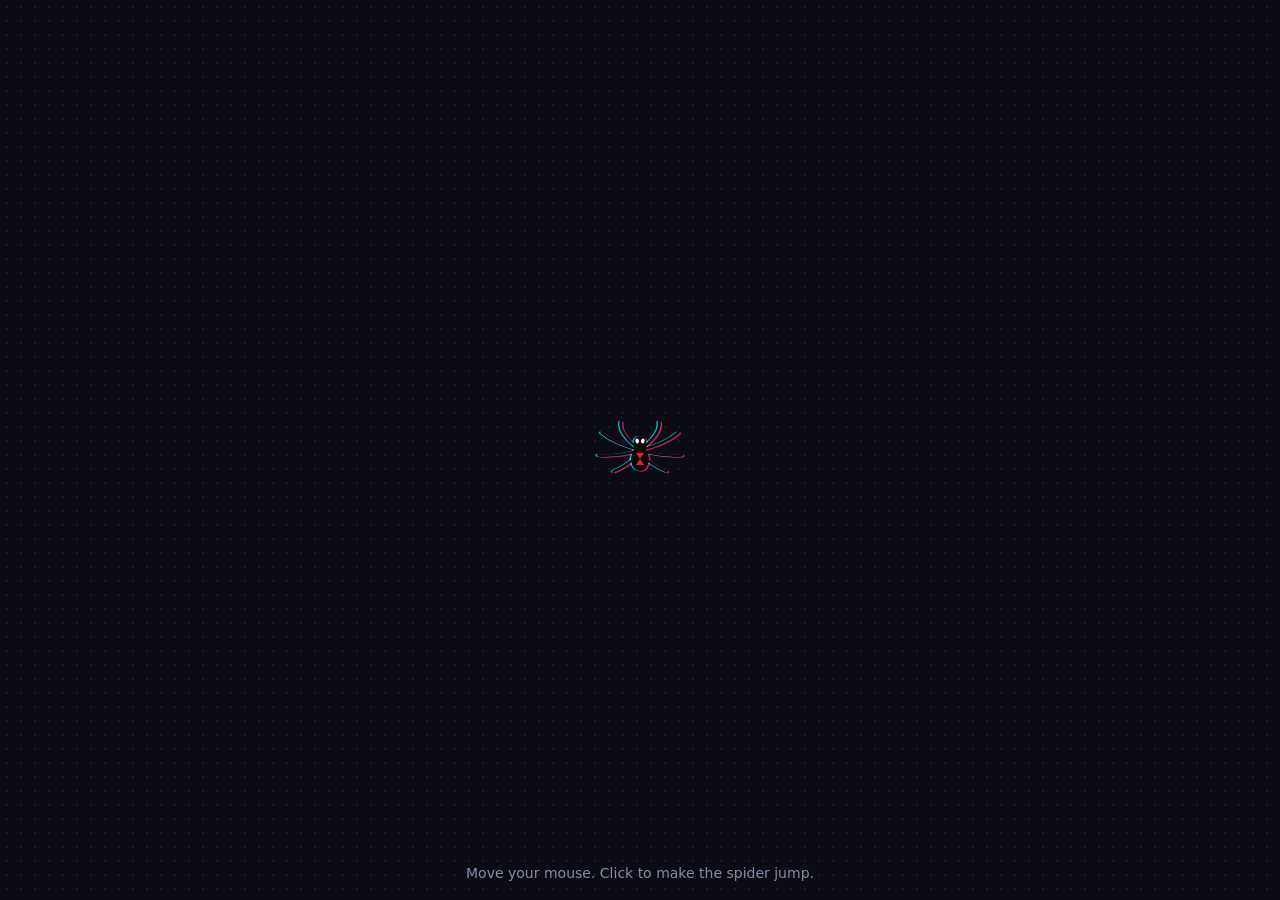
<file: spider-cursor.html>
<!doctype html>
<html lang="en">
<head>
<meta charset="utf-8">
<meta name="viewport" content="width=device-width, initial-scale=1">
<title>Spider-Verse Cursor</title>
<style>
  html, body { margin: 0; height: 100%; background: #0b0b14; overflow: hidden; cursor: none; }
  body {
    background:
      radial-gradient(circle, rgba(255,255,255,.07) 1.2px, transparent 1.6px) 0 0 / 14px 14px,
      #0b0b14;
    font: 14px/1.4 system-ui, sans-serif; color: #8a8aa8;
  }
  canvas { position: fixed; inset: 0; pointer-events: none; }
  p { position: fixed; bottom: 16px; left: 0; right: 0; text-align: center; margin: 0; }
</style>
</head>
<body>
<p>Move your mouse. Click to make the spider jump.</p>
<canvas id="c"></canvas>
<script>
const cv = document.getElementById('c');
const ctx = cv.getContext('2d');
let W, H, dpr;
function resize() {
  dpr = window.devicePixelRatio || 1;
  W = innerWidth; H = innerHeight;
  cv.width = W * dpr; cv.height = H * dpr;
  ctx.setTransform(dpr, 0, 0, dpr, 0, 0);
}
addEventListener('resize', resize); resize();

const mouse = { x: W / 2, y: H / 2 };
addEventListener('pointermove', e => { mouse.x = e.clientX; mouse.y = e.clientY; });

const spider = { x: W / 2, y: H / 2, vx: 0, vy: 0, angle: -Math.PI / 2, hop: 0 };
addEventListener('pointerdown', () => { spider.hop = 1; });

// 8 legs: 4 per side, each with a planted foot that steps when stretched too far.
const LEGS = [];
for (const side of [-1, 1]) {
  for (let i = 0; i < 4; i++) {
    LEGS.push({ side, i, reach: 34 + (i === 1 || i === 2 ? 8 : 0),
                fx: spider.x, fy: spider.y, fromx: 0, fromy: 0, tx: 0, ty: 0, t: 1 });
  }
}

function legRest(l) {
  // foot rests ahead-and-out from the body
  const dir = spider.angle + l.side * (0.6 + l.i * 0.55);
  return { x: spider.x + Math.cos(dir) * l.reach, y: spider.y + Math.sin(dir) * l.reach };
}

function update(dt) {
  const dx = mouse.x - spider.x, dy = mouse.y - spider.y;
  const dist = Math.hypot(dx, dy);
  const k = 14;
  spider.vx += (dx * k - spider.vx * 6) * dt;
  spider.vy += (dy * k - spider.vy * 6) * dt;
  spider.x += spider.vx * dt; spider.y += spider.vy * dt;
  const speed = Math.hypot(spider.vx, spider.vy);
  if (speed > 25) {
    const target = Math.atan2(spider.vy, spider.vx);
    let d = target - spider.angle;
    d = Math.atan2(Math.sin(d), Math.cos(d));
    spider.angle += d * Math.min(1, dt * 12);
  }
  spider.hop = Math.max(0, spider.hop - dt * 3);

  for (const l of LEGS) {
    const rest = legRest(l);
    if (l.t >= 1) {
      if (Math.hypot(l.fx - rest.x, l.fy - rest.y) > l.reach * 0.7) {
        l.fromx = l.fx; l.fromy = l.fy;
        const lead = Math.min(speed * 0.08, 30);
        l.tx = rest.x + Math.cos(spider.angle) * lead;
        l.ty = rest.y + Math.sin(spider.angle) * lead;
        l.t = 0;
      }
    } else {
      l.t = Math.min(1, l.t + dt * (6 + speed / 120));
      const e = l.t * l.t * (3 - 2 * l.t);
      l.fx = l.fromx + (l.tx - l.fromx) * e;
      l.fy = l.fromy + (l.ty - l.fromy) * e;
    }
  }
}

function drawLeg(l, ox, oy, color) {
  const hip = { x: spider.x + ox, y: spider.y + oy };
  const foot = { x: l.fx + ox, y: l.fy + oy };
  const mx = (hip.x + foot.x) / 2, my = (hip.y + foot.y) / 2;
  const d = Math.hypot(foot.x - hip.x, foot.y - hip.y);
  // knee bows outward, away from the body axis
  const nx = -(foot.y - hip.y) / (d || 1), ny = (foot.x - hip.x) / (d || 1);
  const bow = 14 * l.side;
  const knee = { x: mx + nx * bow, y: my + ny * bow };
  ctx.strokeStyle = color;
  ctx.lineWidth = 2.6;
  ctx.lineCap = 'round'; ctx.lineJoin = 'round';
  ctx.beginPath();
  ctx.moveTo(hip.x, hip.y);
  ctx.quadraticCurveTo(knee.x, knee.y - 10, foot.x, foot.y);
  ctx.stroke();
}

function drawBody(ox, oy, body, mark) {
  const s = 1 + spider.hop * 0.35;
  ctx.save();
  ctx.translate(spider.x + ox, spider.y + oy);
  ctx.rotate(spider.angle + Math.PI / 2);
  ctx.scale(s, s);
  ctx.fillStyle = body;
  // abdomen
  ctx.beginPath(); ctx.ellipse(0, 9, 9, 12, 0, 0, Math.PI * 2); ctx.fill();
  // head
  ctx.beginPath(); ctx.ellipse(0, -7, 6.5, 7, 0, 0, Math.PI * 2); ctx.fill();
  if (mark) {
    // the red hourglass-ish emblem on the back
    ctx.fillStyle = mark;
    ctx.beginPath();
    ctx.moveTo(-4, 3); ctx.lineTo(4, 3); ctx.lineTo(0, 9);
    ctx.lineTo(4, 15); ctx.lineTo(-4, 15); ctx.lineTo(0, 9); ctx.closePath();
    ctx.fill();
    // eyes
    ctx.fillStyle = '#fff';
    ctx.beginPath(); ctx.ellipse(-2.8, -9, 1.8, 2.4, -0.3, 0, Math.PI * 2); ctx.fill();
    ctx.beginPath(); ctx.ellipse(2.8, -9, 1.8, 2.4, 0.3, 0, Math.PI * 2); ctx.fill();
  }
  ctx.restore();
}

function draw() {
  ctx.clearRect(0, 0, W, H);
  const speed = Math.hypot(spider.vx, spider.vy);
  // Spider-Verse chromatic misprint: offset cyan/magenta ghosts that widen with speed.
  const g = 1.5 + Math.min(speed / 220, 4) + spider.hop * 4;
  ctx.globalCompositeOperation = 'lighter';
  for (const l of LEGS) drawLeg(l, -g, 0, 'rgba(0,229,255,.75)');
  drawBody(-g, 0, 'rgba(0,229,255,.75)');
  for (const l of LEGS) drawLeg(l, g, g * 0.5, 'rgba(255,40,120,.75)');
  drawBody(g, g * 0.5, 'rgba(255,40,120,.75)');
  ctx.globalCompositeOperation = 'source-over';
  for (const l of LEGS) drawLeg(l, 0, 0, '#0a0a0a');
  drawBody(0, 0, '#0a0a0a', '#e4202a');
}

let last = performance.now();
function frame(now) {
  const dt = Math.min((now - last) / 1000, 0.05); last = now;
  update(dt); draw();
  requestAnimationFrame(frame);
}
requestAnimationFrame(frame);
</script>
</body>
</html>
</file>
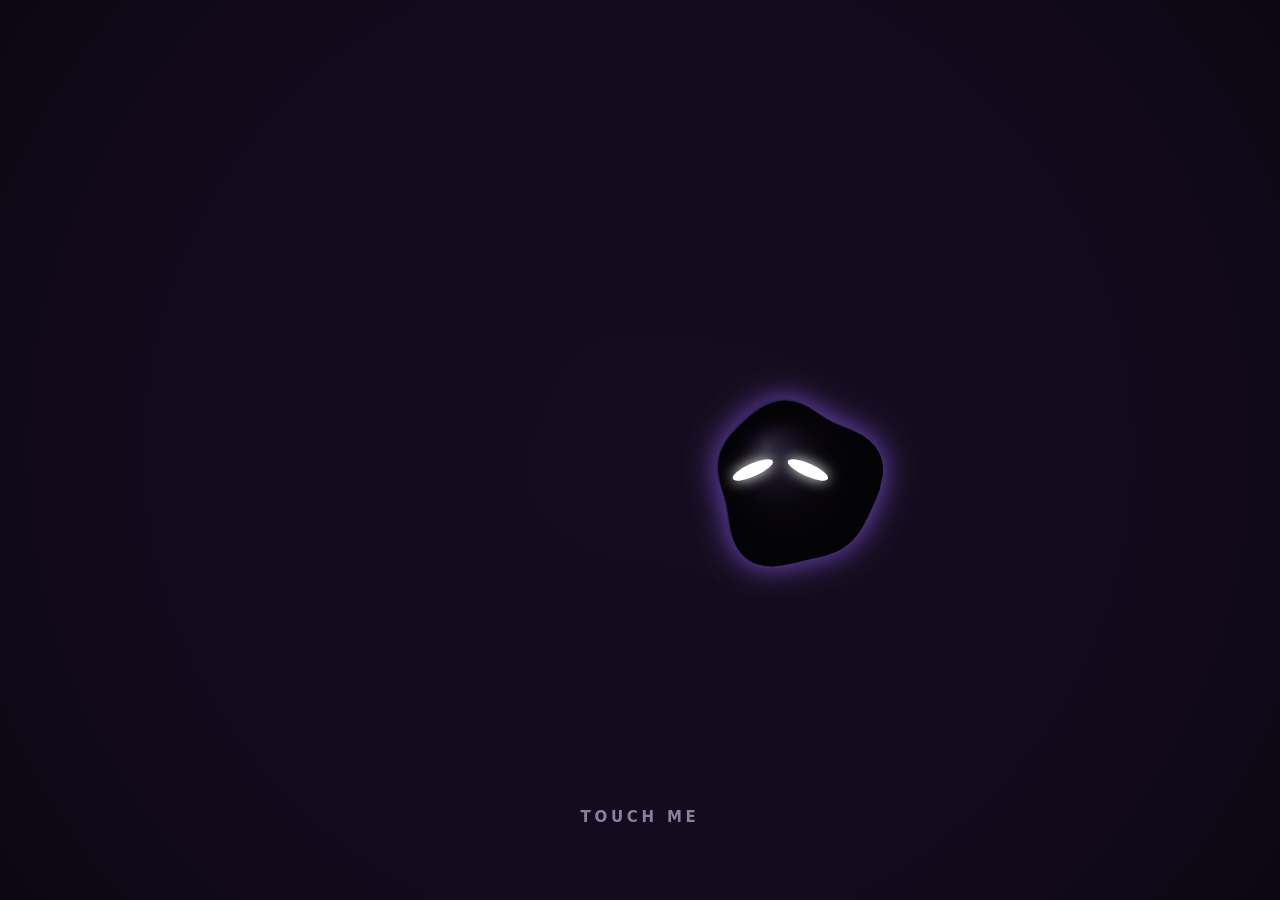
<file: venom/venom.html>
<!doctype html>
<html lang="en">
<head>
<meta charset="utf-8">
<meta name="viewport" content="width=device-width, initial-scale=1, user-scalable=no">
<title>Venom</title>
<style>
  html, body { margin: 0; height: 100%; overflow: hidden; background: #0b0710; }
  canvas { display: block; width: 100vw; height: 100vh; touch-action: none; cursor: crosshair; }
  #hint { position: fixed; inset: auto 0 8% 0; text-align: center; color: #8a7fa0;
          font: 600 15px/1.4 system-ui, sans-serif; letter-spacing: .25em; text-transform: uppercase;
          pointer-events: none; transition: opacity 1s; }
</style>
</head>
<body>
<canvas id="c"></canvas>
<div id="hint">Touch me</div>
<script>
(() => {
  const cv = document.getElementById('c'), ctx = cv.getContext('2d');
  const hint = document.getElementById('hint');
  let W, H, DPR;
  function resize() {
    DPR = Math.min(window.devicePixelRatio || 1, 2);
    W = innerWidth; H = innerHeight;
    cv.width = W * DPR; cv.height = H * DPR;
    ctx.setTransform(DPR, 0, 0, DPR, 0, 0);
  }
  addEventListener('resize', resize); resize();

  const rnd = (a, b) => a + Math.random() * (b - a);
  const blob = { x: W / 2, y: H / 2, vx: 0, vy: 0, r: Math.min(W, H) * 0.09, squash: 0 };
  const ptr = { x: W / 2, y: H / 2, down: false, active: false };
  let tendrils = [], drops = [], t = 0, lastTouch = -99;

  class Tendril {
    constructor(angle, len, life) {
      this.angle = angle; this.len = len; this.life = life; this.age = 0;
      this.n = 22; this.seg = len / this.n; this.grow = 0; this.phase = rnd(0, 6.28);
      this.w = rnd(0.8, 1.2) * blob.r * 0.42;
      this.pts = [];
      for (let i = 0; i < this.n; i++) {
        const x = blob.x + Math.cos(angle) * i * this.seg, y = blob.y + Math.sin(angle) * i * this.seg;
        this.pts.push({ x, y, px: x, py: y });
      }
    }
    update(goal) {
      this.age++;
      const dying = this.age > this.life;
      this.grow += ((dying ? 0 : 1) - this.grow) * 0.12;
      const base = this.pts[0];
      base.x = blob.x + Math.cos(this.angle) * blob.r * 0.6;
      base.y = blob.y + Math.sin(this.angle) * blob.r * 0.6;
      const tip = this.pts[this.n - 1];
      // pull the tip toward the goal (limited reach), with a whip wobble
      let dx = goal.x - base.x, dy = goal.y - base.y;
      const d = Math.hypot(dx, dy) || 1, reach = Math.min(d, this.len * 0.97);
      const gx = base.x + dx / d * reach, gy = base.y + dy / d * reach;
      tip.x += (gx - tip.x) * 0.16 * (dying ? 0.2 : 1);
      tip.y += (gy - tip.y) * 0.16 * (dying ? 0.2 : 1);
      for (let i = 1; i < this.n; i++) {
        const p = this.pts[i];
        const vx = (p.x - p.px) * 0.9, vy = (p.y - p.py) * 0.9;
        p.px = p.x; p.py = p.y;
        const wob = Math.sin(t * 6 + this.phase + i * 0.7) * 0.35 * (i / this.n);
        p.x += vx - dy / d * wob; p.y += vy + dx / d * wob;
      }
      for (let k = 0; k < 6; k++) {
        base.x = blob.x + Math.cos(this.angle) * blob.r * 0.6;
        base.y = blob.y + Math.sin(this.angle) * blob.r * 0.6;
        for (let i = 1; i < this.n; i++) {
          const a = this.pts[i - 1], b = this.pts[i];
          const ex = b.x - a.x, ey = b.y - a.y, el = Math.hypot(ex, ey) || 1;
          const diff = (el - this.seg * Math.max(this.grow, 0.2)) / el;
          if (i === 1) { b.x -= ex * diff; b.y -= ey * diff; }
          else { a.x += ex * diff * 0.5; a.y += ey * diff * 0.5; b.x -= ex * diff * 0.5; b.y -= ey * diff * 0.5; }
        }
      }
      return !(dying && this.grow < 0.03);
    }
    draw() {
      ctx.lineCap = 'round'; ctx.lineJoin = 'round';
      for (const pass of [0, 1]) {
        for (let i = 1; i < this.n; i++) {
          const a = this.pts[i - 1], b = this.pts[i];
          const k = Math.pow(1 - i / this.n, 0.55) * this.grow;
          ctx.beginPath(); ctx.moveTo(a.x, a.y); ctx.lineTo(b.x, b.y);
          if (pass === 0) { ctx.strokeStyle = '#030204'; ctx.lineWidth = Math.max(1, this.w * 2 * k); }
          else { ctx.strokeStyle = 'rgba(190,170,255,.07)'; ctx.lineWidth = Math.max(0.5, this.w * 0.35 * k); }
          ctx.stroke();
        }
      }
    }
  }

  function burst(x, y) {
    lastTouch = t;
    hint.style.opacity = 0;
    // blob lunges at the touch
    const dx = x - blob.x, dy = y - blob.y, d = Math.hypot(dx, dy) || 1;
    blob.vx += dx / d * Math.min(d * 0.06, 22); blob.vy += dy / d * Math.min(d * 0.06, 22);
    blob.squash = 1;
    const base = Math.atan2(dy, dx);
    for (let i = 0; i < 6; i++) {
      tendrils.push(new Tendril(base + rnd(-1.3, 1.3), rnd(1.6, 3.2) * blob.r * 2.2, rnd(50, 110)));
    }
    for (let i = 0; i < 18; i++) {
      const a = rnd(0, 6.28), s = rnd(2, 9);
      drops.push({ x: blob.x, y: blob.y, vx: Math.cos(a) * s + dx / d * 3, vy: Math.sin(a) * s + dy / d * 3,
                   r: rnd(2, 7), life: rnd(40, 90) });
    }
    if (tendrils.length > 40) tendrils.splice(0, tendrils.length - 40);
  }

  function setPtr(e) { ptr.x = e.clientX; ptr.y = e.clientY; ptr.active = true; }
  cv.addEventListener('pointerdown', e => { setPtr(e); ptr.down = true; cv.setPointerCapture(e.pointerId); burst(ptr.x, ptr.y); });
  cv.addEventListener('pointermove', e => { setPtr(e); if (ptr.down && Math.random() < 0.18) burst(ptr.x, ptr.y); });
  const up = () => { ptr.down = false; };
  cv.addEventListener('pointerup', up); cv.addEventListener('pointercancel', up);

  function drawBlob() {
    const sp = Math.hypot(blob.vx, blob.vy), ang = Math.atan2(blob.vy, blob.vx);
    const N = 36, pts = [];
    for (let i = 0; i < N; i++) {
      const a = i / N * Math.PI * 2;
      let r = blob.r * (1 + 0.07 * Math.sin(a * 3 + t * 2.1) + 0.05 * Math.sin(a * 5 - t * 3.3)
                          + 0.12 * blob.squash * Math.sin(a * 2 + t * 14));
      r *= 1 + Math.cos(a - ang) * Math.min(sp * 0.02, 0.35);   // stretch along motion
      pts.push([blob.x + Math.cos(a) * r, blob.y + Math.sin(a) * r]);
    }
    ctx.beginPath();
    for (let i = 0; i < N; i++) {
      const p = pts[i], q = pts[(i + 1) % N];
      const mx = (p[0] + q[0]) / 2, my = (p[1] + q[1]) / 2;
      if (i === 0) ctx.moveTo(mx, my);
      else ctx.quadraticCurveTo(p[0], p[1], mx, my);
    }
    ctx.closePath();
    ctx.shadowColor = 'rgba(150,100,255,.55)'; ctx.shadowBlur = 28;
    ctx.fillStyle = '#030204'; ctx.fill();
    ctx.shadowBlur = 0;
    const g = ctx.createRadialGradient(blob.x - blob.r * .35, blob.y - blob.r * .45, 2, blob.x, blob.y, blob.r);
    g.addColorStop(0, 'rgba(200,185,255,.22)'); g.addColorStop(.5, 'rgba(120,90,200,.05)'); g.addColorStop(1, 'rgba(0,0,0,0)');
    ctx.fillStyle = g; ctx.fill();
    // eyes look toward the pointer
    const lookA = Math.atan2(ptr.y - blob.y, ptr.x - blob.x);
    const ox = Math.cos(lookA) * blob.r * 0.18, oy = Math.sin(lookA) * blob.r * 0.18;
    const squint = 0.55 + 0.45 * Math.min(1, blob.squash + (t - lastTouch < 1.5 ? 0.4 : 0));
    ctx.fillStyle = '#fff'; ctx.shadowColor = '#fff'; ctx.shadowBlur = 14;
    for (const s of [-1, 1]) {
      ctx.save();
      ctx.translate(blob.x + ox + s * blob.r * 0.34, blob.y + oy - blob.r * 0.12);
      ctx.rotate(s * 0.42);
      ctx.beginPath(); ctx.ellipse(0, 0, blob.r * 0.27, blob.r * 0.1 * squint + 2, 0, 0, 7); ctx.fill();
      ctx.restore();
    }
    ctx.shadowBlur = 0;
    // grin after being touched
    if (t - lastTouch < 3) {
      const open = Math.min(1, (3 - (t - lastTouch)) / 1.5);
      ctx.strokeStyle = '#fff'; ctx.lineWidth = 2.5; ctx.lineCap = 'round';
      ctx.beginPath();
      const gx = blob.x + ox * 0.6, gy = blob.y + blob.r * 0.38 + oy * 0.6;
      ctx.moveTo(gx - blob.r * 0.5, gy - 4);
      for (let i = 0; i <= 8; i++) {
        const x = gx - blob.r * 0.5 + i / 8 * blob.r;
        ctx.lineTo(x, gy + (i % 2 ? 1 : -1) * 6 * open + Math.sin(i / 8 * Math.PI) * 10 * open);
      }
      ctx.stroke();
    }
  }

  function frame() {
    t += 1 / 60;
    ctx.fillStyle = 'rgba(11,7,16,.55)'; ctx.fillRect(0, 0, W, H);   // soft trails
    const vg = ctx.createRadialGradient(W / 2, H / 2, Math.min(W, H) * .2, W / 2, H / 2, Math.max(W, H) * .75);
    vg.addColorStop(0, 'rgba(60,35,95,.12)'); vg.addColorStop(1, 'rgba(0,0,0,.35)');
    ctx.fillStyle = vg; ctx.fillRect(0, 0, W, H);

    // blob chases the pointer when touched, otherwise drifts
    const tx = ptr.active ? ptr.x : W / 2 + Math.cos(t * .6) * W * .15;
    const ty = ptr.active ? ptr.y : H / 2 + Math.sin(t * .8) * H * .12;
    const near = ptr.down ? 0.012 : 0.0035;
    blob.vx += (tx - blob.x) * near; blob.vy += (ty - blob.y) * near;
    blob.vx *= 0.9; blob.vy *= 0.9;
    blob.x += blob.vx; blob.y += blob.vy;
    blob.squash *= 0.93;

    // tendrils reach for the pointer
    if (ptr.down && t % 0.2 < 1 / 60 + 0.001) burst(ptr.x, ptr.y);
    tendrils = tendrils.filter(td => td.update(ptr.active ? ptr : { x: blob.x + 120, y: blob.y }));
    tendrils.forEach(td => td.draw());

    for (const d of drops) {
      d.vy += 0.25; d.x += d.vx; d.y += d.vy; d.vx *= 0.99; d.life--;
      ctx.globalAlpha = Math.max(0, Math.min(1, d.life / 30));
      ctx.fillStyle = '#030204'; ctx.beginPath(); ctx.arc(d.x, d.y, d.r, 0, 7); ctx.fill();
      ctx.fillStyle = 'rgba(200,185,255,.35)'; ctx.beginPath(); ctx.arc(d.x - d.r * .3, d.y - d.r * .3, d.r * .3, 0, 7); ctx.fill();
    }
    ctx.globalAlpha = 1;
    drops = drops.filter(d => d.life > 0);

    drawBlob();
    requestAnimationFrame(frame);
  }
  frame();
})();
</script>
</body>
</html>
</file>
